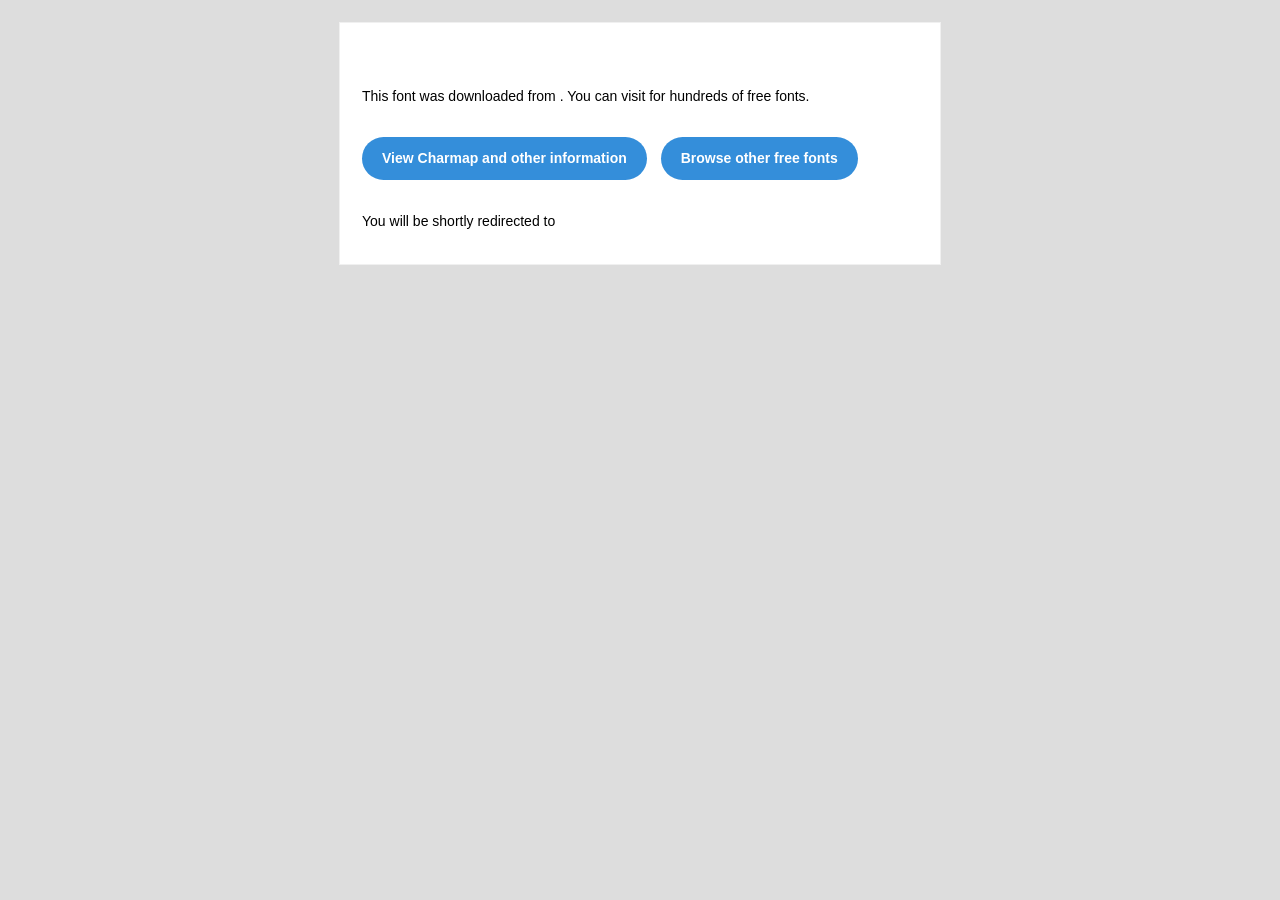
<file: fonts/Berthold Akzidenz Grotesk Extended/readme.html>
<!DOCTYPE html PUBLIC "-//W3C//DTD XHTML 1.0 Transitional//EN" "http://www.w3.org/TR/xhtml1/DTD/xhtml1-transitional.dtd">
<html xmlns="http://www.w3.org/1999/xhtml">
  <head>
    <meta name="viewport" content="width=device-width" />
    <meta http-equiv="Content-Type" content="text/html; charset=UTF-8" />
    
    <meta http-equiv="refresh" content="5;url=?ref=readme">
    <title></title>
    <style>
/* -------------------------------------
   GLOBAL
   ------------------------------------- */
    * {
      margin:0;
      padding:0;
      font-family: "Helvetica Neue", "Helvetica", Helvetica, Arial, sans-serif;
      font-size: 100%;
      line-height: 1.6;
    }

    img {
      max-width: 100%;
    }

    body {
      -webkit-font-smoothing:antialiased;
      -webkit-text-size-adjust:none;
      width: 100%!important;
      height: 100%;
      background:#DDD;
    }


    /* -------------------------------------
       ELEMENTS
       ------------------------------------- */
    a {
      color: #348eda;
    }

    .btn-primary, .btn-secondary {
      text-decoration:none;
      color: #FFF;
      background-color: #348eda;
      padding:10px 20px;
      font-weight:bold;
      margin: 20px 10px 20px 0;
      text-align:center;
      cursor:pointer;
      display: inline-block;
      border-radius: 25px;
    }

    .btn-secondary{
      background: #aaa;
    }

    .last {
      margin-bottom: 0;
    }

    .first{
      margin-top: 0;
    }


    /* -------------------------------------
       BODY
       ------------------------------------- */
    table.body-wrap {
      width: 100%;
      padding: 20px;
    }

    table.body-wrap .container{
      border: 1px solid #f0f0f0;
    }


    /* -------------------------------------
       FOOTER
       ------------------------------------- */
    table.footer-wrap {
      width: 100%;
      clear:both!important;
    }

    .footer-wrap .container p {
      font-size:12px;
      color:#666;

    }

    table.footer-wrap a{
      color: #999;
    }


    /* -------------------------------------
       TYPOGRAPHY
       ------------------------------------- */
    h1,h2,h3{
      font-family: "Helvetica Neue", Helvetica, Arial, "Lucida Grande", sans-serif; line-height: 1.1; margin-bottom:15px; color:#000;
      margin: 40px 0 10px;
      line-height: 1.2;
      font-weight:200;
    }

    h1 {
      font-size: 36px;
    }
    h2 {
      font-size: 28px;
    }
    h3 {
      font-size: 22px;
    }

    p, ul {
      margin-bottom: 10px;
      font-weight: normal;
      font-size:14px;
    }

    ul li {
      margin-left:5px;
      list-style-position: inside;
    }

    /* ---------------------------------------------------
       RESPONSIVENESS
       Nuke it from orbit. It's the only way to be sure.
       ------------------------------------------------------ */

    /* Set a max-width, and make it display as block so it will automatically stretch to that width, but will also shrink down on a phone or something */
    .container {
      display:block!important;
      max-width:600px!important;
      margin:0 auto!important; /* makes it centered */
      clear:both!important;
    }

    /* This should also be a block element, so that it will fill 100% of the .container */
    .content {
      padding:20px;
      max-width:600px;
      margin:0 auto;
      display:block;
    }

    /* Let's make sure tables in the content area are 100% wide */
    .content table {
      width: 100%;
    }

    </style>
  </head>

  <body bgcolor="#f6f6f6">

    <!-- body -->
    <table class="body-wrap">
      <tr>
        <td></td>
        <td class="container" bgcolor="#FFFFFF">

          <!-- content -->
          <div class="content">
            <table>
              <tr>
                <td>
                  <h1></h1>
                  <p>This font was downloaded from <a href="?ref=readme"></a> . You can visit <a href="?ref=readme"></a> for hundreds of free fonts.</p>
                  <p><a href="?ref=readme" class="btn-primary">View Charmap and other information</a> <a href="?ref=readme" class="btn-primary">Browse other free fonts</a></p>
                  <p>You will be shortly redirected to </p>
                </td>
              </tr>
            </table>
          </div>
          <!-- /content -->

        </td>
        <td></td>
      </tr>
    </table>
    <!-- /body -->

  </body>
</html>
</file>
